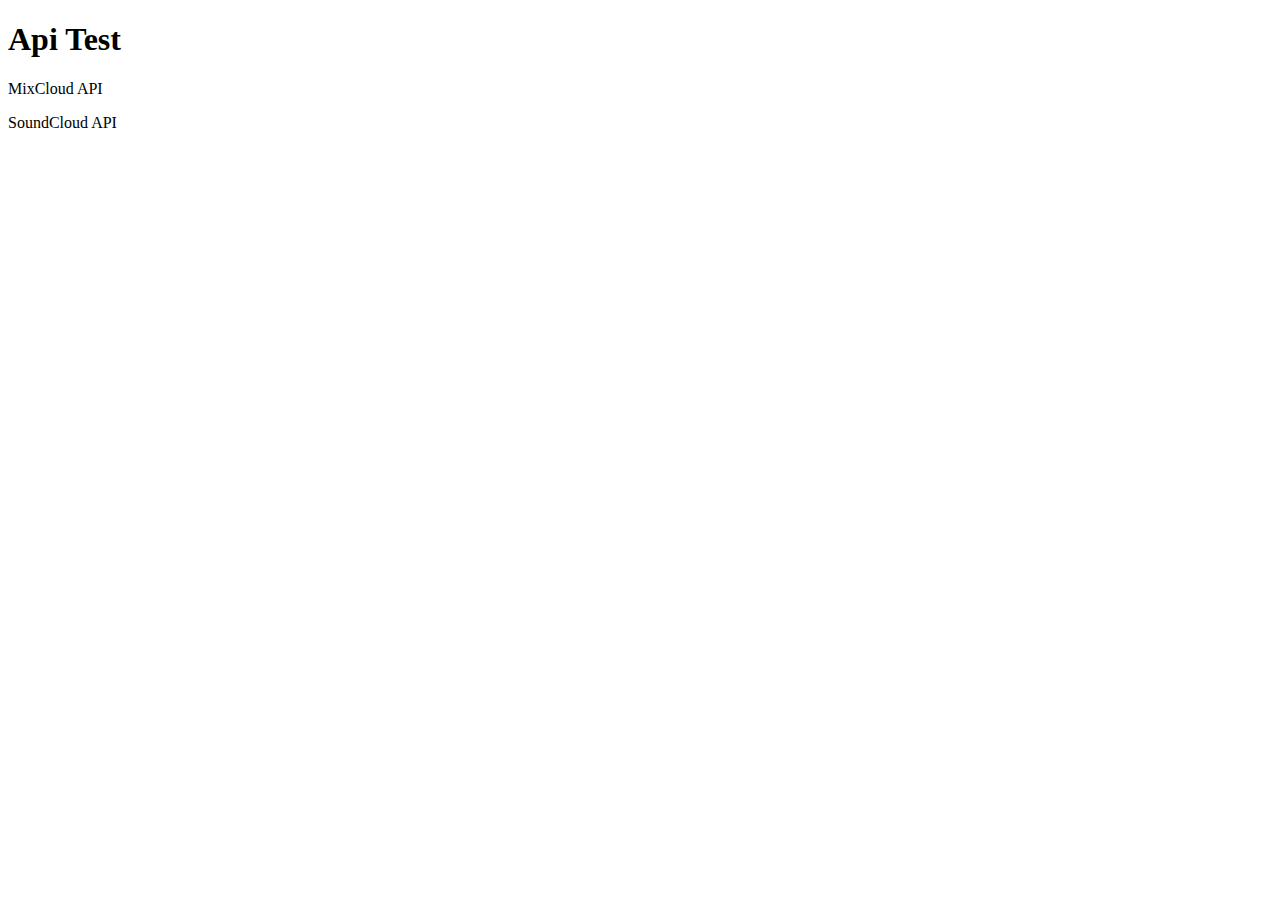
<file: apitest.html>
<!DOCTYPE html>
<html>
<head>
	<title>API Testing</title>
</head>
<body>
	<script src="http://code.jquery.com/jquery-2.1.3.min.js"></script>


	<!-- APIs to use: -->
	<!-- A. Music: SoundCloud API
	B. Video:
	C. Articles/Peer Reviewed Research:  -->

	<h1>Api Test</h1>
	<p>MixCloud API</p>
	<!-- https://www.mixcloud.com/developers/ -->

	<p>SoundCloud API</p>
	<!--https://developers.soundcloud.com/docs/api/sdks#javascript -->
	<script src="https://connect.soundcloud.com/sdk/sdk-3.1.2.js"></script>
	<script>
  SC.initialize({
    client_id: 'YOUR_CLIENT_ID',
    redirect_uri: 'http://example.com/callback'
  });
</script>
	


	</script>
</body>
</html>
</file>
